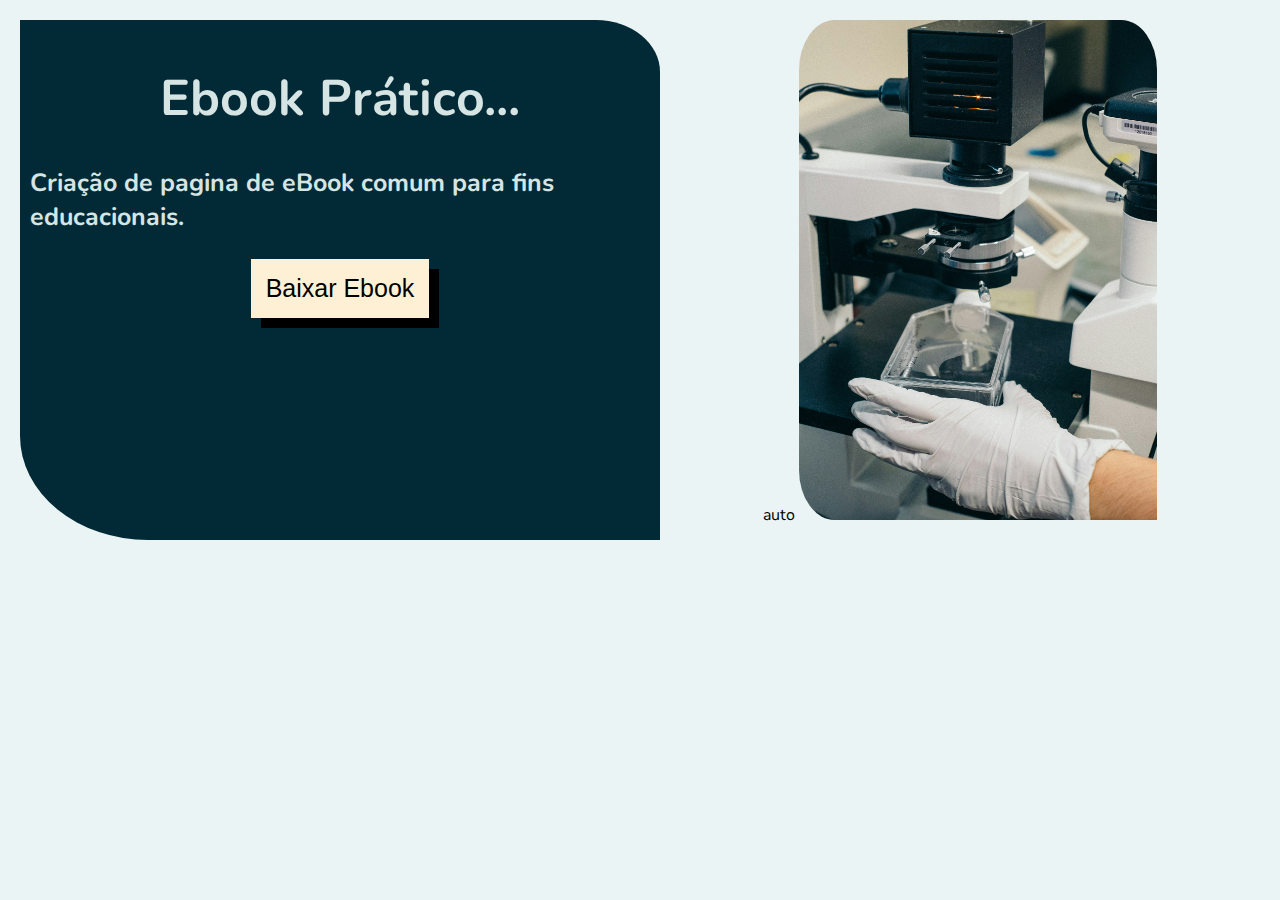
<file: index.html>
<!DOCTYPE html>
<html lang="pt-BR">
<head>
    <meta charset="UTF-8">
    <meta name="viewport" content="width=device-width, initial-scale=1.0">
    <title>eBook - Biologia</title>
    <link rel="icon" href="./imgs/icons/ebook.png">
    <link rel="stylesheet" href="./css/style.css">
</head>
<body>
    
    <header>
        <div class="container">auto
            <section class="content-info">
                <h1>Ebook Prático...</h1>
                <p>
                    Criação de pagina de eBook comum para fins educacionais.
                </p>
                <a href="https://drive.google.com/drive/folders/1kKOs2L02L-Tbmi3XSN2MQ05PTCncEedM?usp=sharing" download="material" target="_blank">
                    <button class="btn-ebook" >Baixar Ebook</button>
                </a>
            </section>
                <img src="./imgs/biologia_img1.jpg" alt="img-biologia" height="500px">
        </div>
    </header>
</body>
</html>
</file>
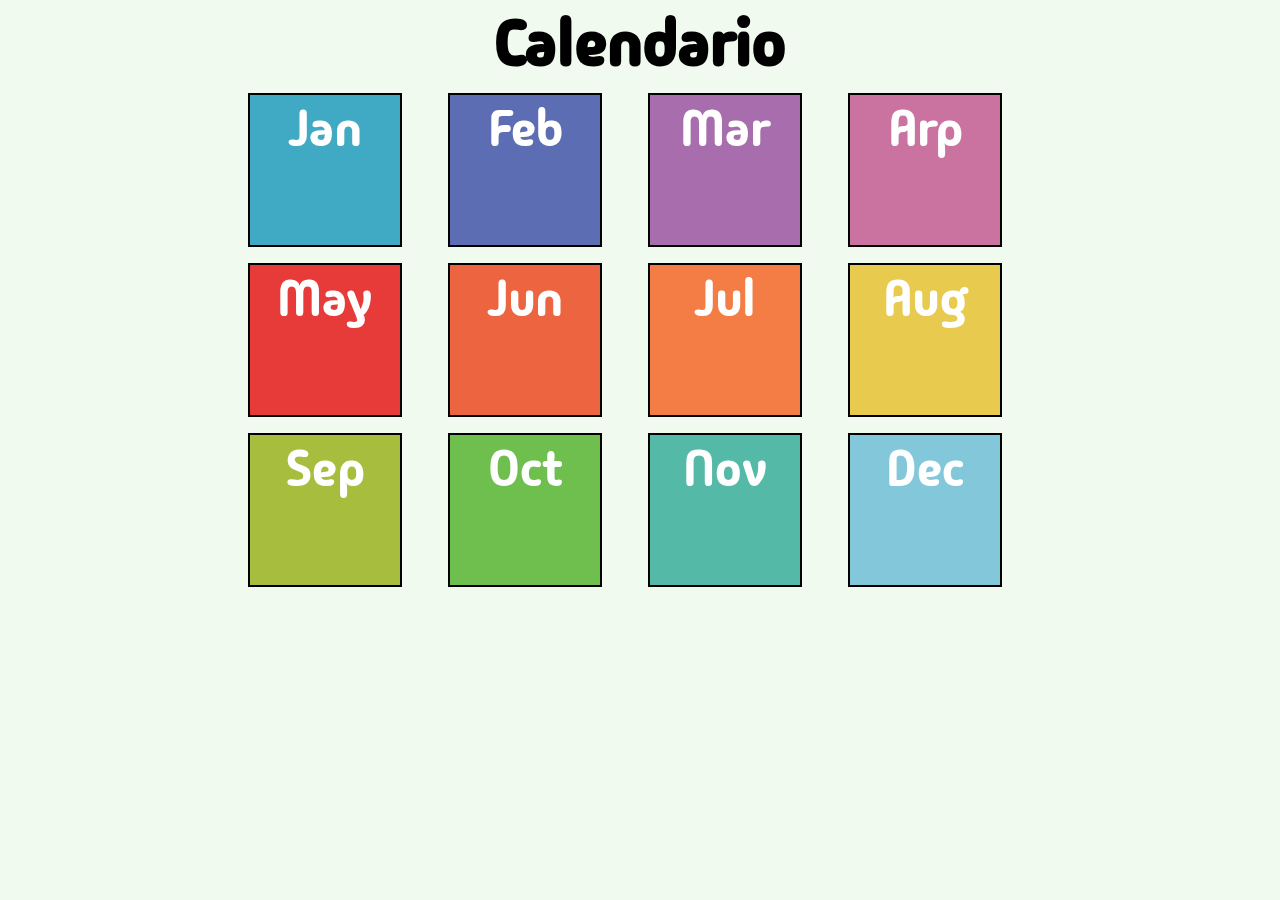
<file: Desafios/calendario.html>
<!DOCTYPE html>
<html lang="pt-BR">
<head>
    <meta charset="UTF-8">
    <meta name="viewport" content="width=device-width, initial-scale=1.0">
    <link rel="stylesheet" href="css/calendario.css">
    <title>Calendario</title>
</head>
<body>
    <header>
        <div class="container">
            <h1>Calendario</h1>
            <section class="content-info">
                <div class="months months-jan">Jan</div>
                <div class="months months-feb">Feb</div>
                <div class="months months-mar">Mar</div>
                <div class="months months-arp">Arp</div>
                <div class="months months-may">May</div>
                <div class="months months-jun">Jun</div>
                <div class="months months-jul">Jul</div>
                <div class="months months-aug">Aug</div>
                <div class="months months-sep">Sep</div>
                <div class="months months-oct">Oct</div>
                <div class="months months-nov">Nov</div>
                <div class="months months-dec">Dec</div>
            </section>
        </div>
    </header>
</body>
</html>
</file>
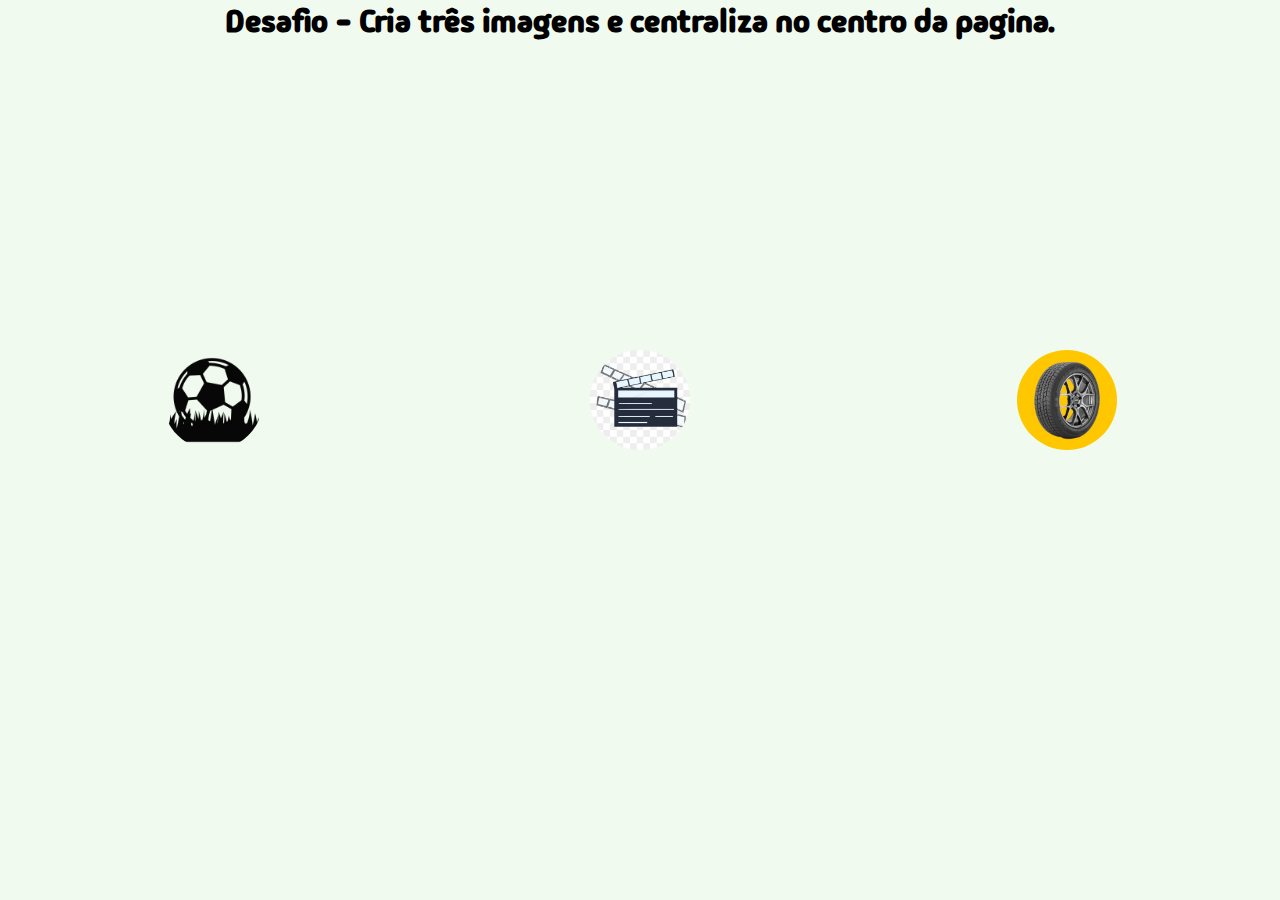
<file: Desafios/centro.html>
<!DOCTYPE html>
<html lang="pt-BR">
<head>
    <meta charset="UTF-8">
    <meta name="viewport" content="width=device-width, initial-scale=1.0">
    <title>eBook - Biologia</title>
    <link rel="icon" href="./imgs/icons/ebook.png">
    <link rel="stylesheet" href="./css/centro.css">
</head>
<body>
    <header>
        <section class="content-border">
            <h1>Desafio - Cria três imagens e centraliza no centro da pagina.</h1>
            <div class="border-img">
                <img src="./imgs/bola.png" alt="campo">
                <img src="./imgs/board.jpg" alt="car">
                <img src="./imgs/tire.png" alt="tire">
            </div>
        </section>
    </header>

</body>
</html>
</file>
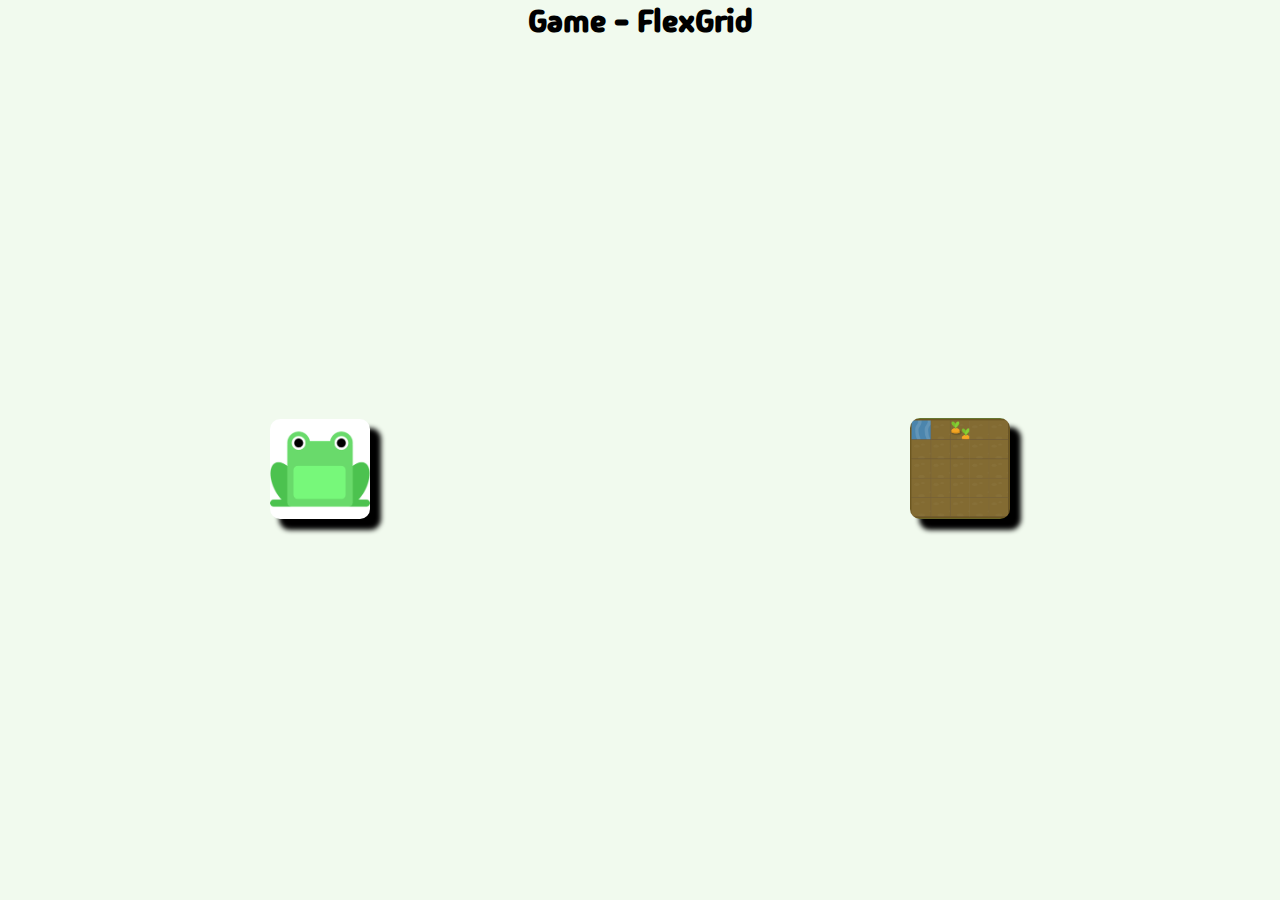
<file: Desafios/flexgrid.html>
<!DOCTYPE html>
<html lang="pt-BR">
<head>
    <meta charset="UTF-8">
    <meta name="viewport" content="width=device-width, initial-scale=1.0">
    <title>Flexbox Grid - Games</title>
    <link rel="stylesheet" href="./css/flexgrid.css">
</head>
<body>
    
    <header>
        <section class="content-game">
            <h1>Game - FlexGrid</h1>
            <div class="item-link">
                <a href="https://flexboxfroggy.com/" target="_blank"><img src="./imgs/frog.png" alt="frog-flexbox"></a>
                <a href="https://cssgridgarden.com/" target="_blank"><img src="./imgs/grid.png" alt="grid-gridgarden"></a>
            </div>
        </section>
    </header>

</body>
</html>
</file>
<file: css/style.css>
@import url('https://fonts.googleapis.com/css2?family=Nunito:ital@0;1&display=swap');

body, head{
    padding: 0px;
    margin: 0px;
    font-family: "Nunito", sans-serif;
    background-color: #eaf4f4;
}

header{
    padding: 20px;
}

.container{
    text-align: center;
    width: 100%;
}

.content-info h1{
    text-align: center;
    font-size: 50px;
    color: #d6e5e3;
}


.content-info p{
    text-align: left;
    font-size: 25px;
    font-weight: bold;
    color: #d6e5e3;
}

.content-info .btn-ebook{
    box-shadow: 10px 10px black;
    text-align: left;
}

.content-info{
    background-color: #012a36;
    border-radius: 0% 10% 0% 20%;
    width: 50%;
    height: 500px;
    padding: 10px;
}

section{
    float: left;
}

.btn-ebook{
    font-size: 25px;
    padding: 15px;
    transition: 300ms;
    border: none;
    box-shadow: 0px 0px 5px 5px;
    background-color: #fdf0d5;
}

.btn-ebook:hover{
    transition: 300ms;
    box-shadow: 0px 0px 0px 0px;
    background-color: #fbf4e7;

}

img{
    border-radius: 10% 10% 0% 10%;
    background-repeat: no-repeat;
    background-size: contain;
    background-color: bisque;
}
</file>
<file: Desafios/css/calendario.css>
@import url('https://fonts.googleapis.com/css2?family=Madimi+One&display=swap');

*{
    padding: 0px;
    margin: 0px;
    font-family: Nunito;
    margin: auto;
    font-style: normal;
    font-family: "Madimi One", sans-serif;
    background-color: #f1faee;
}

h1{
    font-size: 5vmax;
}

.container{
    display: flex;
    flex-direction: column;
}

.content-info{
    display: grid;
    grid-template-columns: 200px 200px 200px 200px;
}

.months{
    text-align: center;
    margin:10px;    
    font-size: 50px;
    width: 150px;
    height: 150px;
    color:#ffff;
    box-shadow: 0px 0px 0px 2px black;
}

.months-jan{
    background-color: #40AAC4;
}

.months-feb{
    background-color: #5C6DB3;
}

.months-mar{
    background-color: #A86DAD;
}

.months-arp{
    background-color: #CA73A0;
}

.months-may{
    background-color: #E63B39;
}

.months-jun{
    background-color: #EC6440;
}

.months-jul{
    background-color: #F47D45;
}

.months-aug{
    background-color: #E8CA4E;
}

.months-sep{
    background-color: #A7BD3E;
}

.months-oct{
    background-color: #6EBF4E;
}

.months-nov{
    background-color: #54B9A6;
}

.months-dec{
    background-color: #82C8DA;
}
</file>
<file: Desafios/css/centro.css>
@import url('https://fonts.googleapis.com/css2?family=Madimi+One&display=swap');

*{
    padding: 0px;
    margin: 0px;
    font-family: Nunito;
    margin: auto;
    font-style: normal;
    font-family: "Madimi One", sans-serif;
    background-color: #f1faee;
}

header, h1{
    height: 100vh;
}

.content-border{
    display: flex;
    flex-direction: column;
    align-items: center;
    width: 100%;
    height: 50vh;
}

.border-img{
    display: flex;
    flex-direction: row;
    justify-content: space-between;
    width: 100%;
}

img{
    width: 100px;
    border-radius: 50%;
}
</file>
<file: Desafios/css/flexgrid.css>
@import url('https://fonts.googleapis.com/css2?family=Madimi+One&display=swap');

*{
    padding: 0px;
    margin: 0px;
    font-family: Nunito;
    margin: auto;
    font-style: normal;
    font-family: "Madimi One", sans-serif;
    background-color: #f1faee;
    text-align: center;
}

.content-game{
    display: flex;
    flex-direction: column;
    align-items: center;
    height: 100vh;
}

.item-link{
    display: flex;
    justify-content: center;
    align-items: center;
    width: 100%;
    height: 100%;
}

img{
    width: 100px;
    border-radius: 10px;
    transition: 300ms;
    box-shadow: 10px 10px 5px 1px black;
}

img:hover{
    box-shadow: 0px 0px 5px 1px black;
}
</file>
